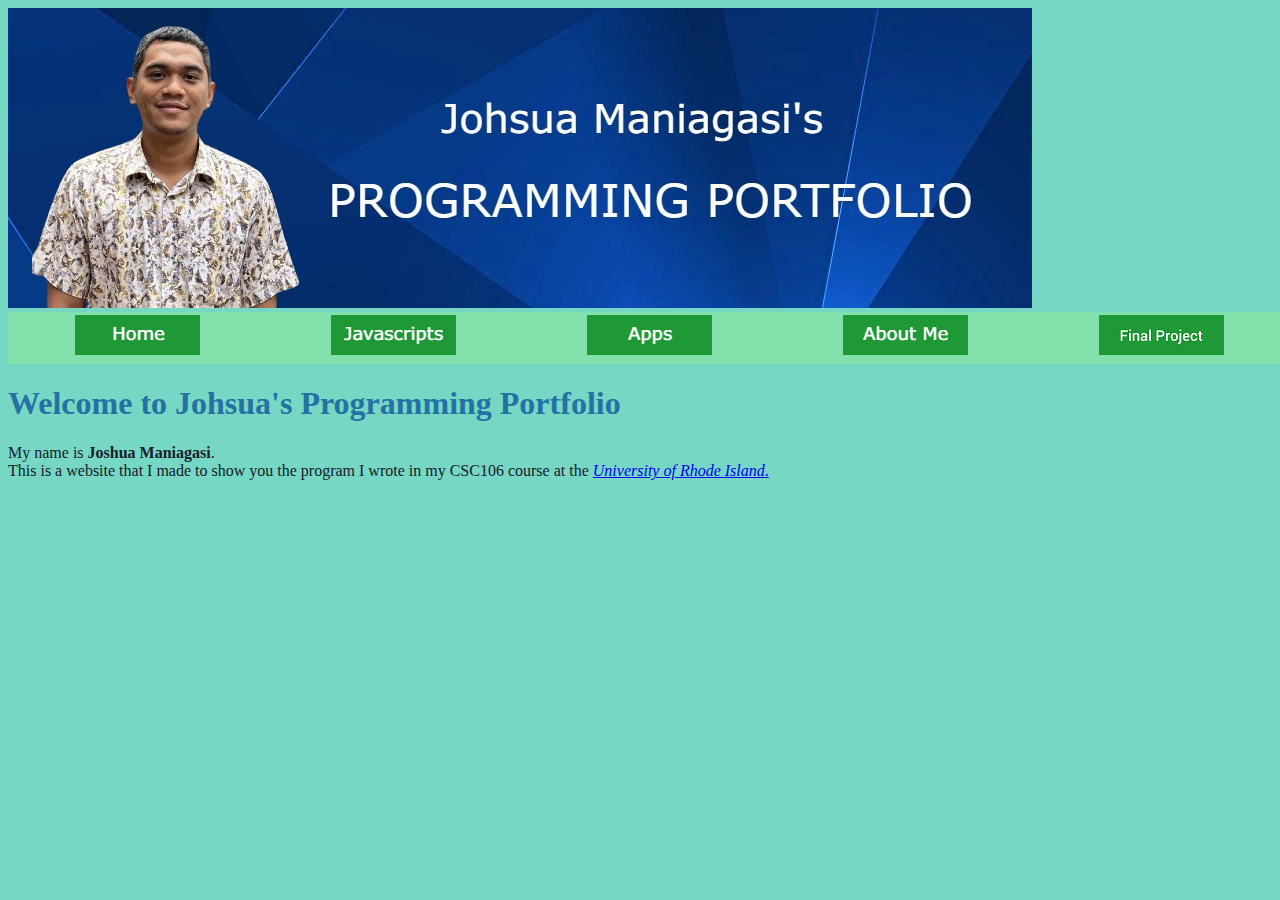
<file: index.html>
<!DOCTYPE html>
<html>
    <head>
        <meta charset="utf-8">
        <title>Johsua's Programing Portofolio - Main Page</title>

	<link rel="stylesheet" href="style1.css">

    </head>
    <body>

<img src="myBanner.jpg"> <br>

<table width=1283 bgcolor="#82E0AA">
    <tr> 
        <td align="center"> <a href="index.html"><img src="home.png"></a> </td>
        <td align="center"> <a href="js.html"><img src="javascripts.png"></a> </td>
	<td align="center"> <a href="apps.html"><img src="apps.png"></a> </td>
        <td align="center"> <a href="about.html"><img src="about.png"></a> </td>
	<td align="center"> <a href="finalproject.html"><img src="finalproject.png"></a> </td>
    <tr>
<table>

<h1>Welcome to Johsua's Programming Portfolio</h1>

<p>My name is <strong>Joshua Maniagasi</strong>.<br> This is a website that I made to show you the program 
I wrote in my CSC106 course at the <a href="http://www.uri.edu"> <em>University of Rhode Island</em>.</a>
</p>


     </body>
</html>
</file>
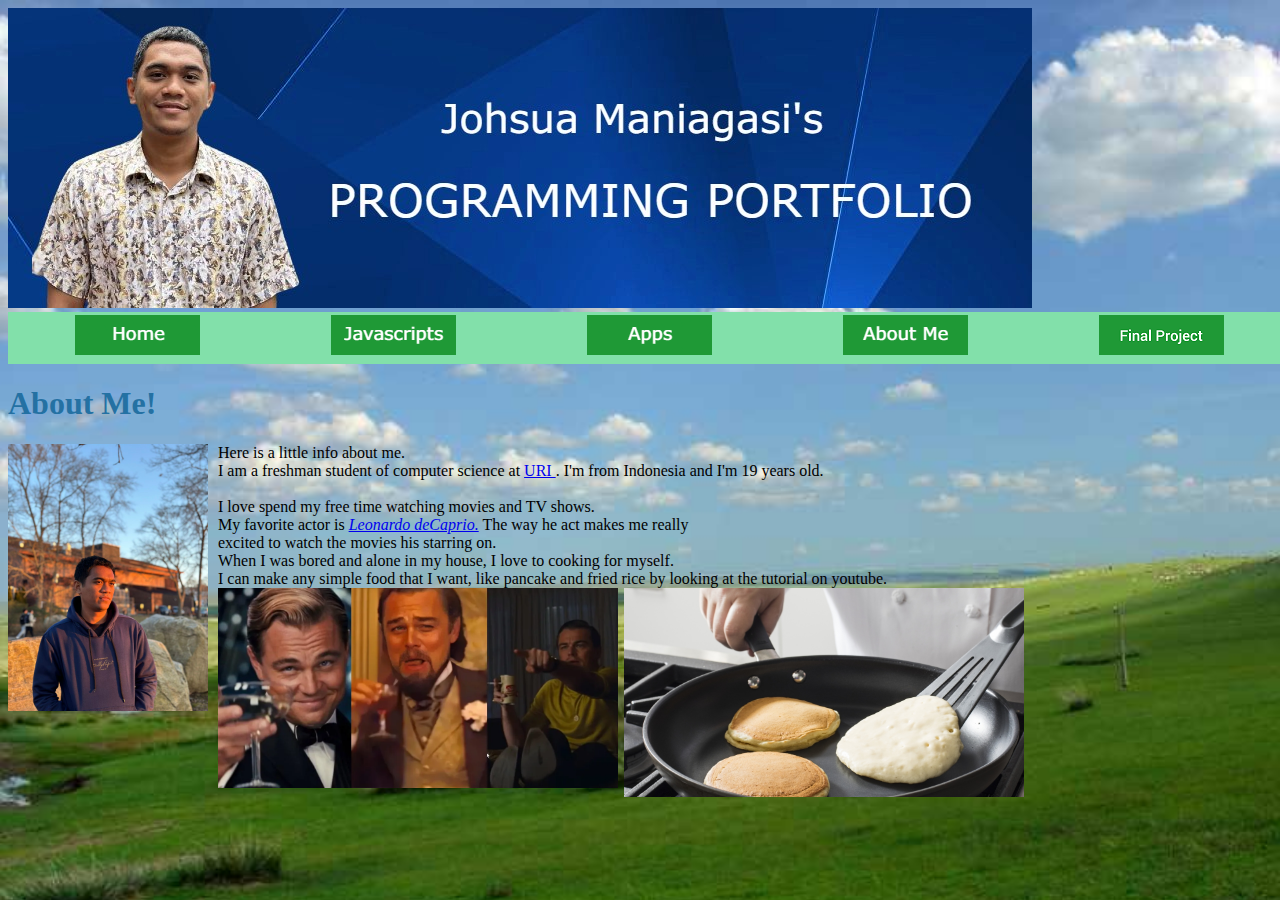
<file: about.html>
<!DOCTYPE html>
<html>
    <head>
        <meta charset="utf-8">
        <title>Johsua's Programing Portofolio - About Johsua Page</title>
    
	<link rel="stylesheet" href="style1.css">
	<style>
	body {
 		background-image: url('my_Background.jpg');
  		background-repeat: no-repeat;
  		background-attachment: fixed;
  		background-size: cover;
	}
	#mepic {
		width: 200px;
		float: left;
		margin-right: 10px;
	}
	#leopic {
		width: 400px;
		float: left;
		margin-right: 6px;
	}
	#panpic {
		width: 400px;
		float: left;
		margin-left: 0px;
	}
	</style>

    </head>
    <body>


<img src="myBanner.jpg"> <br>



<table width=1283 bgcolor="#82E0AA">
    <tr> 
        <td align="center"> <a href="index.html"><img src="home.png"></a> </td>
        <td align="center"> <a href="js.html"><img src="javascripts.png"></a> </td>
	<td align="center"> <a href="apps.html"><img src="apps.png"></a> </td>
        <td align="center"> <a href="about.html"><img src="about.png"></a> </td>
	<td align="center"> <a href="finalproject.html"><img src="finalproject.png"></a> </td>
    <tr>
<table>

<h1>About Me!</h1>

<img id="mepic" src="mepic.jpeg">

Here is a little info about me. <br>
I am a freshman student of computer science at <a href="http://www.uri.edu"> URI </a>. I'm from Indonesia and I'm 19 years old. <br> 
<br>
I love spend my free time watching movies and TV shows. <br> 
My favorite actor is <a href="https://en.wikipedia.org/wiki/Leonardo_DiCaprio"> <em>Leonardo deCaprio.</em></a> 
The way he act makes me really <br>
excited to watch the movies his starring on. <br>
When I was bored and alone in my house, I love to cooking for myself. <br>
I can make any simple food that I want, like pancake and fried rice by looking at the tutorial on youtube.<br> 


<img id="leopic" src="leonn.jpg">
<img id="panpic" src="pancake.jpg">

    </body>
</html>
</file>
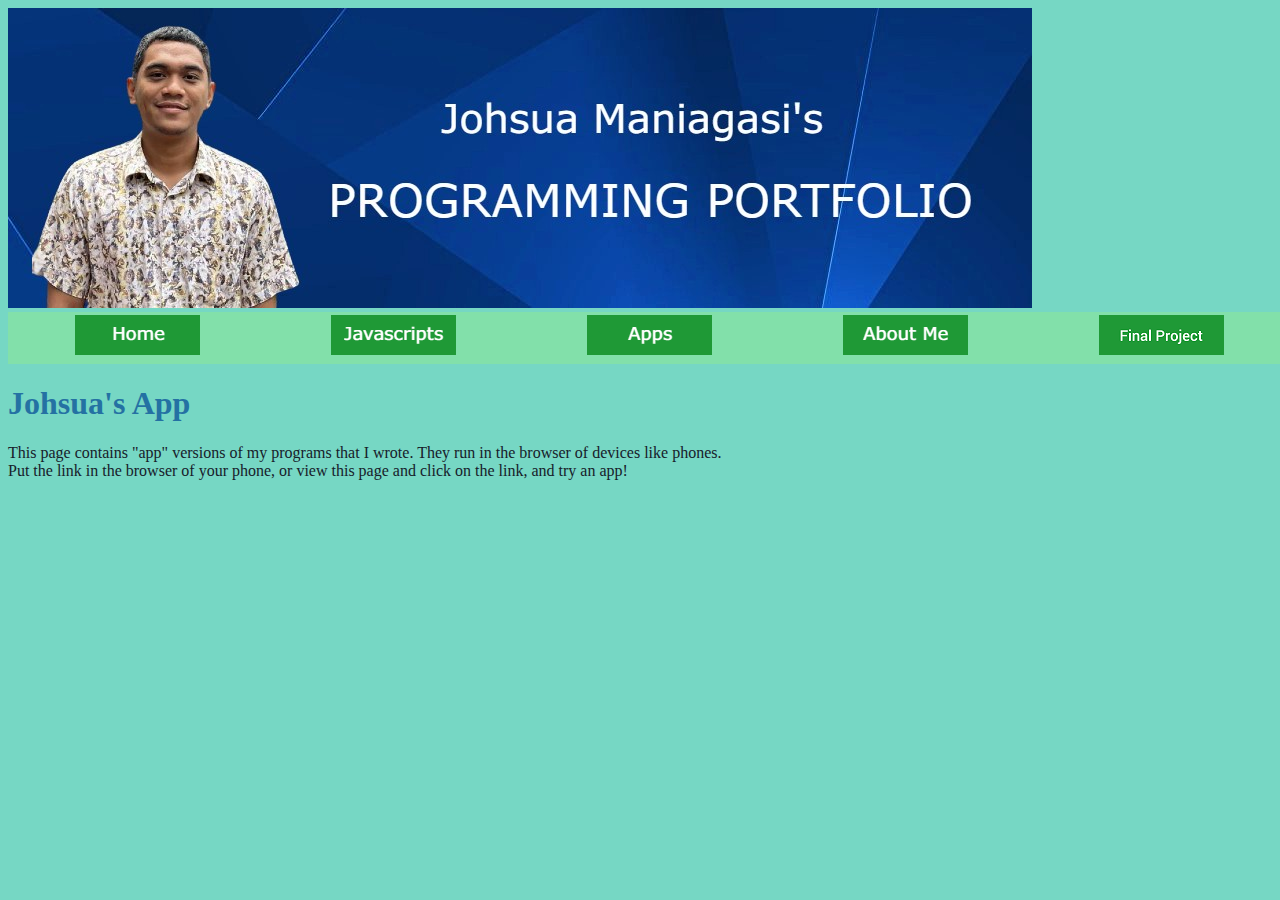
<file: apps.html>
<!DOCTYPE html>
<html>
    <head>
        <meta charset="utf-8">
        <title>Johsua's Programing Portofolio - Main Page</title>

	<link rel="stylesheet" href="style1.css">

    </head>
    <body>

<img src="myBanner.jpg"> <br>

<table width=1283 bgcolor="#82E0AA">
    <tr> 
        <td align="center"> <a href="index.html"><img src="home.png"></a> </td>
        <td align="center"> <a href="js.html"><img src="javascripts.png"></a> </td>
	<td align="center"> <a href="apps.html"><img src="apps.png"></a> </td>
        <td align="center"> <a href="about.html"><img src="about.png"></a> </td>
	<td align="center"> <a href="finalproject.html"><img src="finalproject.png"></a> </td>
    <tr>
<table>

<h1>Johsua's App</h1>

<p>This page contains "app" versions of my programs that I wrote. They run in the browser of devices like phones. <br>
Put the link in the browser of your phone, or view this page and click on the link, and try an app!
</p>

     </body>
</html>
</file>
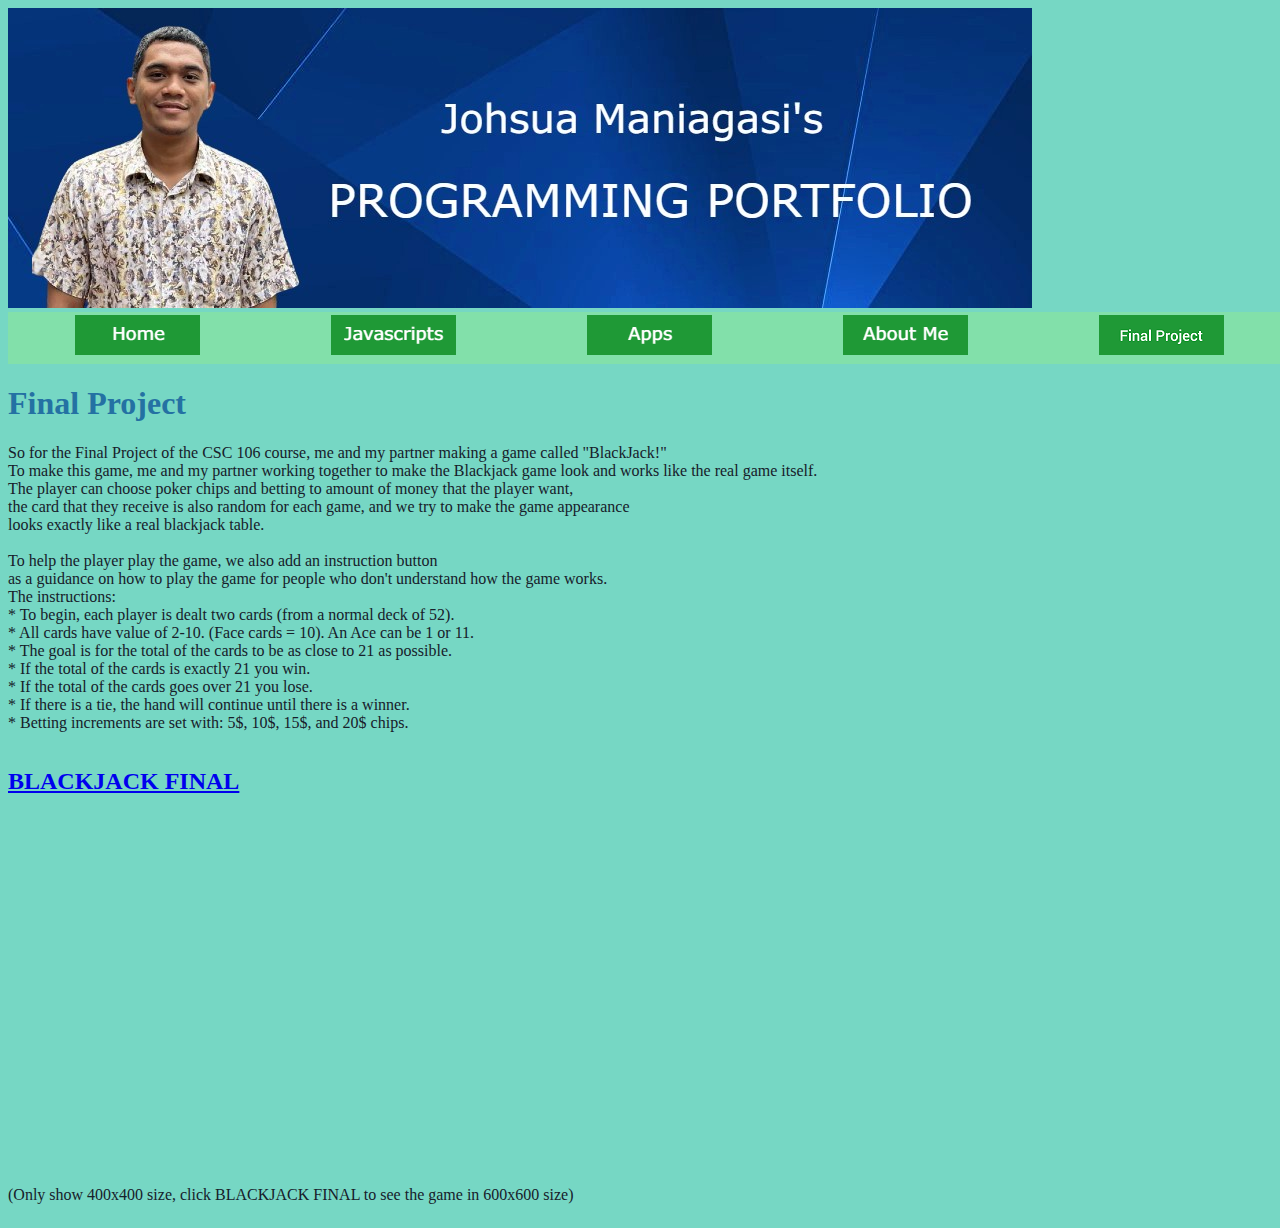
<file: finalproject.html>
<!DOCTYPE html>
<html>
    <head>
        <meta charset="utf-8">
        <title>Johsua's Programing Portofolio - Main Page</title>

	<link rel="stylesheet" href="style1.css">

    </head>
    <body>

<img src="myBanner.jpg"> <br>

<table width=1283 bgcolor="#82E0AA">
    <tr> 
        <td align="center"> <a href="index.html"><img src="home.png"></a> </td>
        <td align="center"> <a href="js.html"><img src="javascripts.png"></a> </td>
	<td align="center"> <a href="apps.html"><img src="apps.png"></a> </td>
        <td align="center"> <a href="about.html"><img src="about.png"></a> </td>
	<td align="center"> <a href="finalproject.html"><img src="finalproject.png"></a> </td>
    <tr>
<table>

<h1>Final Project</h1>

<p>So for the Final Project of the CSC 106 course, me and my partner making a game called "BlackJack!" <br>
To make this game, me and my partner working together to make the Blackjack game look and works like the real game itself. <br>
The player can choose poker chips and betting to amount of money that the player want, <br> 
the card that they receive is also random for each game, and we try to make the game appearance <br>
looks exactly like a real blackjack table. <br>
<br>
To help the player play the game, we also add an instruction button <br>
as a guidance on how to play the game for people who don't understand how the game works. <br>
The instructions: <br>
* To begin, each player is dealt two cards (from a normal deck of 52). <br>
* All cards have value of 2-10. (Face cards = 10). An Ace can be 1 or 11. <br>
* The goal is for the total of the cards to be as close to 21 as possible. <br>
* If the total of the cards is exactly 21 you win. <br>
* If the total of the cards goes over 21 you lose. <br>
* If there is a tie, the hand will continue until there is a winner. <br>
* Betting increments are set with: 5$, 10$, 15$, and 20$ chips. <br>
</p>


<table width=417>
    <tr> 
        <h2><a href="https://www.khanacademy.org/computer-programming/blackjack-final/4639342718140416">BLACKJACK FINAL</a></h2>
    <tr>
<table> <br>


	
<script src="https://www.khanacademy.org/computer-programming/blackjack-final/4639342718140416/embed.js?editor=no&buttons=no&author=no&embed=yes" allowfullscreen></script> <br>

	
<iframe width="560" height="315" src="https://www.youtube-nocookie.com/embed/Pc57UsOECEY" title="YouTube video player" frameborder="0" allow="accelerometer; autoplay; clipboard-write; encrypted-media; gyroscope; picture-in-picture; web-share" allowfullscreen></iframe><br>
	
<p>(Only show 400x400 size, click BLACKJACK FINAL to see the game in 600x600 size)</p>
     </body>
</html>
</file>
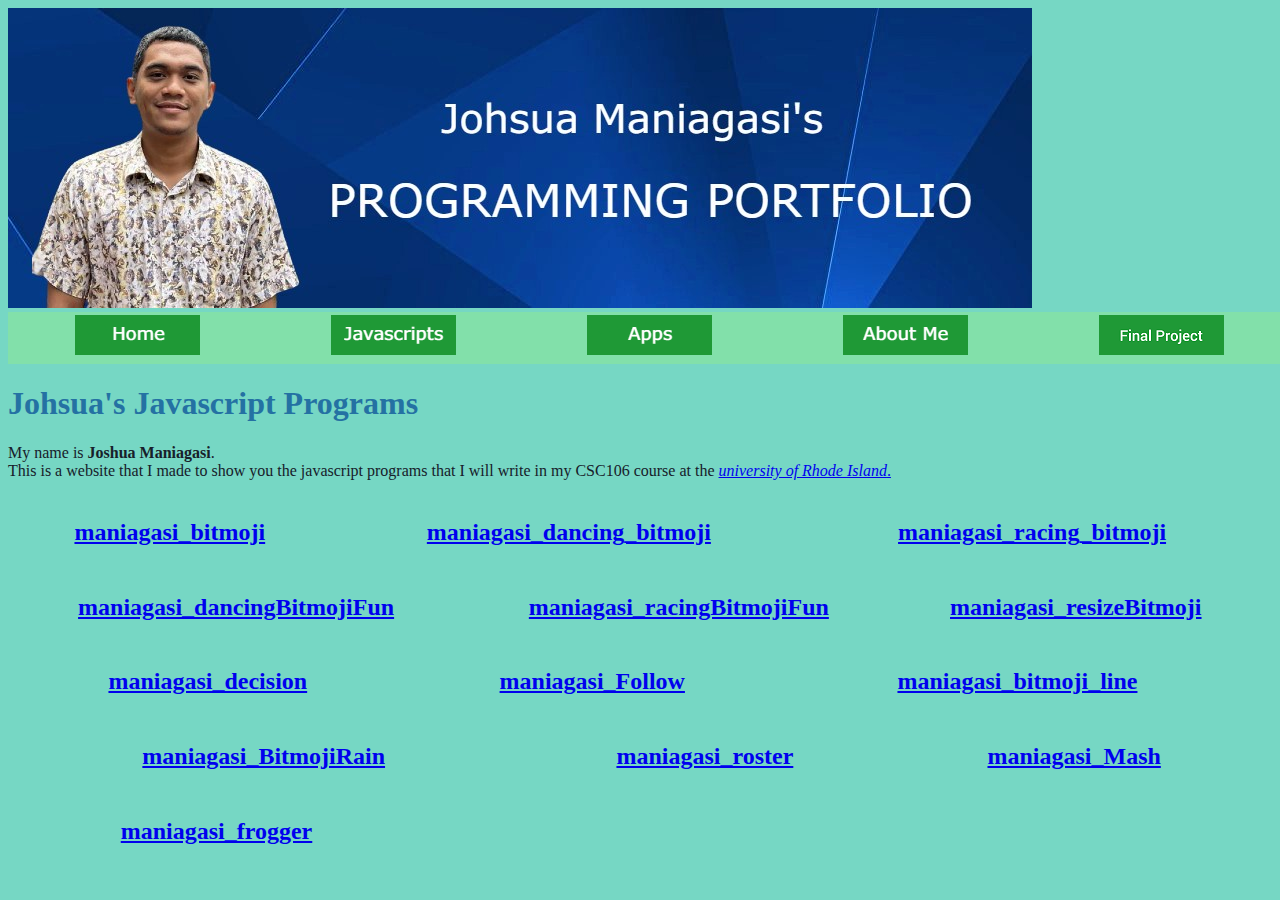
<file: js.html>
<!DOCTYPE html>
<html>
    <head>
        <meta charset="utf-8">
        <title>Johsua's Programing Portofolio - Main Page</title>
    
	<link rel="stylesheet" href="style1.css">

    </head>
    <body>

<img src="myBanner.jpg"> <br>

<table width=1283 bgcolor="#82E0AA">
    <tr> 
        <td align="center"> <a href="index.html"><img src="home.png"></a> </td>
        <td align="center"> <a href="js.html"><img src="javascripts.png"></a> </td>
	<td align="center"> <a href="apps.html"><img src="apps.png"></a> </td>
        <td align="center"> <a href="about.html"><img src="about.png"></a> </td>
	<td align="center"> <a href="finalproject.html"><img src="finalproject.png"></a> </td>
    <tr>
<table>

<h1>Johsua's Javascript Programs</h1>

<p>My name is <strong>Joshua Maniagasi</strong>.<br> This is a website that I made to show you the javascript programs 
that I will write in my CSC106 course at the <a href="http://www.uri.edu"> <em>university of Rhode Island</em>.</a>
</p>

<table width=1250>
    <tr> 
        <td align="center"> <h2><a href="https://www.khanacademy.org/computer-programming/maniagasi_bitmoji/5559534563409920">maniagasi_bitmoji</a></h2> </td>
        <td align="center"> <h2><a href="https://www.khanacademy.org/computer-programming/maniagasi_dancing_bitmoji/5016704501727232">maniagasi_dancing_bitmoji</a></h2> </td>
	<td align="center"> <h2><a href="https://www.khanacademy.org/computer-programming/maniagasi_racing_bitmoji/5002880696500224">maniagasi_racing_bitmoji</a></h2> </td>
    <tr>
<table>

<script src="https://www.khanacademy.org/computer-programming/maniagasi_bitmoji/5559534563409920/embed.js?editor=no&buttons=no&author=no&embed=yes"></script>


<script src="https://www.khanacademy.org/computer-programming/maniagasi_dancing_bitmoji/5016704501727232/embed.js?editor=no&buttons=no&author=no&embed=yes"></script>


<script src="https://www.khanacademy.org/computer-programming/maniagasi_racing_bitmoji/5002880696500224/embed.js?editor=no&buttons=no&author=no&embed=yes"></script>

<table width=1250>
    <tr> 
        <td align="center"> <h2><a href="https://www.khanacademy.org/computer-programming/maniagasi_dancingbitmojifun/4752786954960896">maniagasi_dancingBitmojiFun</a></h2> </td>
        <td align="center"> <h2><a href="https://www.khanacademy.org/computer-programming/maniagasi_racingbitmojifun/4762128575938560">maniagasi_racingBitmojiFun</a></h2> </td>
	<td align="center"> <h2><a href="https://www.khanacademy.org/computer-programming/maniagasi_resizebitmoji/5082676480753664">maniagasi_resizeBitmoji</a></h2> </td>
    <tr>
<table>	

<script src="https://www.khanacademy.org/computer-programming/maniagasi_dancingbitmojifun/4752786954960896/embed.js?editor=no&buttons=no&author=no&embed=yes"></script>	
	
<script src="https://www.khanacademy.org/computer-programming/maniagasi_racingbitmojifun/4762128575938560/embed.js?editor=no&buttons=no&author=no&embed=yes"></script>

<script src="https://www.khanacademy.org/computer-programming/maniagasi_resizebitmoji/5082676480753664/embed.js?editor=no&buttons=no&author=no&embed=yes"></script>
	
	
<table width=1250>
    <tr> 
        <td align="center"> <h2><a href="https://www.khanacademy.org/computer-programming/maniagasi_decision/4845974130573312">maniagasi_decision</a></h2> </td>
        <td align="center"> <h2><a href="https://www.khanacademy.org/computer-programming/maniagasi_follow/5388898941583360">maniagasi_Follow</a></h2> </td>
	<td align="center"> <h2><a href="https://www.khanacademy.org/computer-programming/maniagasi_bitmoji_line/6217588944453632">maniagasi_bitmoji_line</a></h2> </td>
    <tr>	    
<table>	
	
<script src="https://www.khanacademy.org/computer-programming/maniagasi_decision/4845974130573312/embed.js?editor=no&buttons=no&author=no&embed=yes"></script>

<script src="https://www.khanacademy.org/computer-programming/maniagasi_follow/5388898941583360/embed.js?editor=no&buttons=no&author=no&embed=yes"></script>
	
<script src="https://www.khanacademy.org/computer-programming/maniagasi_bitmoji_line/6217588944453632/embed.js?editor=no&buttons=no&author=no&embed=yes"></script>

<table width=1250>
    <tr> 
        <td align="center"> <h2><a href="https://www.khanacademy.org/computer-programming/maniagasi_bitmojirain/5885431998889984">maniagasi_BitmojiRain</a></h2> </td>
	<td align="center"> <h2><a href="https://www.khanacademy.org/computer-programming/maniagasi_roster/5936076633194496">maniagasi_roster</a></h2> </td> 
	<td align="center"> <h2><a href="https://www.khanacademy.org/computer-programming/maniagasi_mash/5650359612915712">maniagasi_Mash</a></h2> </td>
    <tr>	    
<table>
	
<script src="https://www.khanacademy.org/computer-programming/maniagasi_bitmojirain/5885431998889984/embed.js?editor=no&buttons=no&author=no&embed=yes"></script>
	
<script src="https://www.khanacademy.org/computer-programming/maniagasi_roster/5936076633194496/embed.js?editor=no&buttons=no&author=no&embed=yes"></script>
	
<script src="https://www.khanacademy.org/computer-programming/maniagasi_mash/5650359612915712/embed.js?editor=no&buttons=no&author=no&embed=yes"></script>
	
<table width=417>
    <tr> 
        <td align="center"> <h2><a href="https://www.khanacademy.org/computer-programming/maniagasi_frogger/6596336863723520">maniagasi_frogger</a></h2> </td>
    <tr>	    
<table>
	
<script src="https://www.khanacademy.org/computer-programming/maniagasi_frogger/6596336863723520/embed.js?editor=no&buttons=no&author=no&embed=yes"></script> 
	
	</body>
</html>
</file>
<file: style1.css>
h1 {
            color: rgb(36, 113, 163);
        }  
        
        body {
            background-color: rgb(118, 215, 196);
        }
        
	p {
	   color: rgb(23, 32, 42);
	}
</file>
